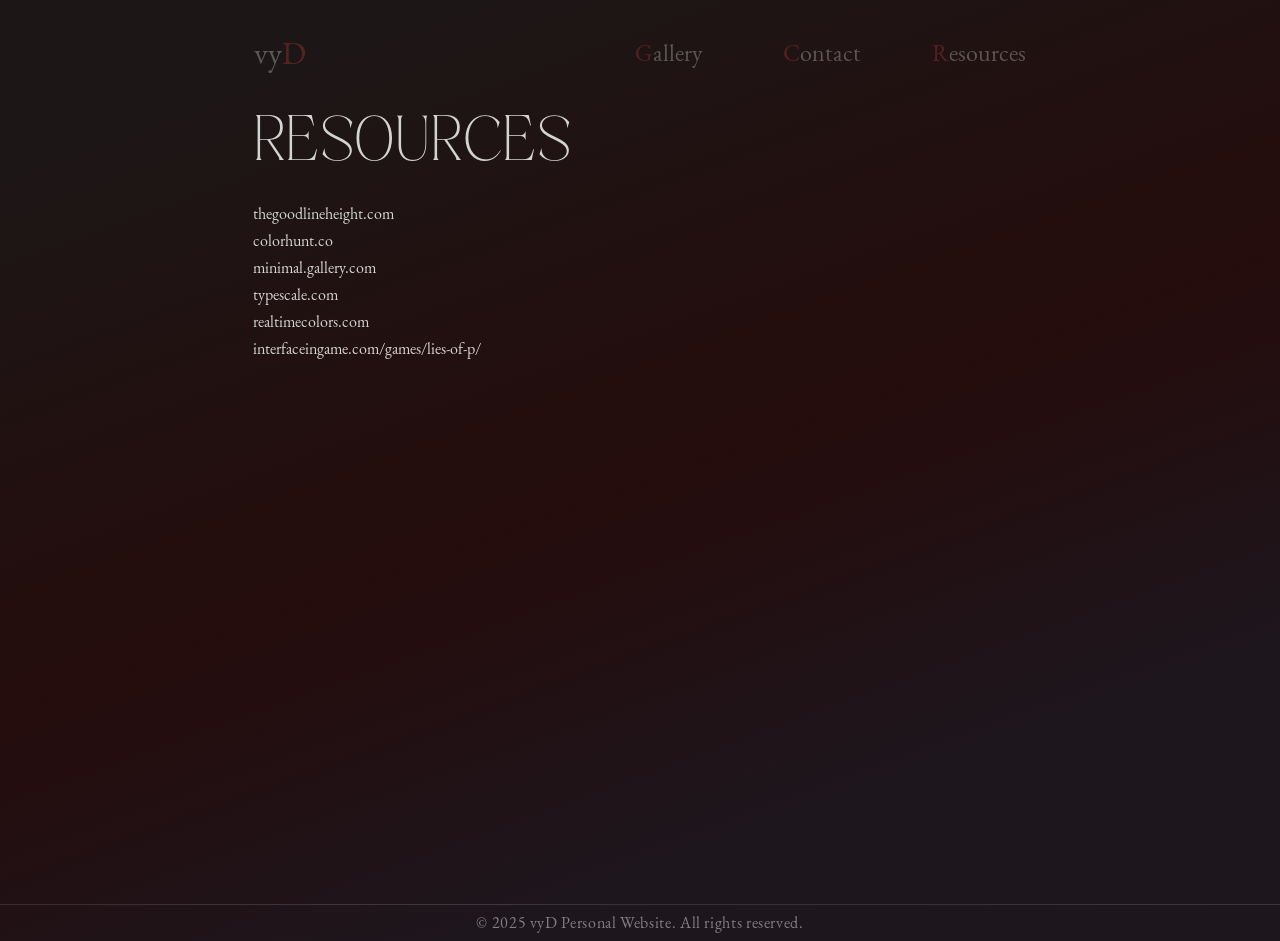
<file: home/resources.html>
<!doctype html>
<html lang="en">
  <head>
    <title>Personal Website</title>
    <link rel="stylesheet" href="style.css" />
    <meta charset="UTF-8" />
    <meta
      name="viewport"
      content="width=device-width, initial-scale=1.0, maximum-scale=1.0, user-scalable=no"
    />
  </head>
  <body>
    <header>
      <div class="navbar">
        <a href="./" class="vyd"
          >vy<span class="prm-accent">D</span>
          <span class="link-line"
            ><img
              src="assets/graphics/underline-1.svg"
              alt="Underline Graphics"
          /></span>
        </a>
        <span class="nav-links">
          <a class="nav-link" href="./#gallery"
            ><span><span class="prm-accent">G</span>allery</span
            ><span class="link-line"
              ><img
                src="assets/graphics/underline-1.svg"
                alt="Underline Graphics" /></span
          ></a>
          <a class="nav-link" href="./#contact"
            ><span><span class="prm-accent">C</span>ontact</span
            ><span class="link-line"
              ><img
                src="assets/graphics/underline-1.svg"
                alt="Underline Graphics" /></span
          ></a>

          <a class="nav-link" href="./resources.html"
            ><span><span class="prm-accent">R</span>esources</span
            ><span class="link-line"
              ><img
                src="assets/graphics/underline-1.svg"
                alt="Underline Graphics" /></span
          ></a>
        </span>
      </div>
    </header>
    <main>
      <div id="resources">
        <h2>RESOURCES</h2>
        <ul>
          <li>thegoodlineheight.com</li>
          <li>colorhunt.co</li>
          <li>minimal.gallery.com</li>
          <li>typescale.com</li>
          <li>realtimecolors.com</li>
          <li>interfaceingame.com/games/lies-of-p/</li>
        </ul>
      </div>
    </main>
    <footer>
      <div class="footer-content">
        <p>&copy; 2025 vyD Personal Website. All rights reserved.</p>
      </div>
    </footer>
    <script src="scripts/vue.js"></script>
  </body>
</html>
</file>
<file: home/style.css>
@font-face {
  font-family: "EBGaramond";
  font-style: normal;
  font-weight: 400;
  src: url("assets/fonts/EB-GaramondRegular.ttf") format("truetype");
}

@font-face {
  font-family: "EBGaramond";
  font-style: normal;
  font-weight: 600;
  src: url("assets/fonts/EB-GaramondSemiBold.ttf") format("truetype");
}

@font-face {
  font-family: "Costaline";
  font-style: normal;
  font-weight: 400;
  src: url("assets/fonts/CostalineThin.otf") format("opentype");
}

:root {
  --text: #ededed;
  --dimmed-text: #e5e5e5ea;
  --bg: #1d1616;
  --primary: #d84141;
  --secondary: #020024;
  --accent: #8d1616;
  --margin-x: 253px;
}
* {
  margin: 0;
  box-sizing: border-box;
  font-family: "EBGaramond", serif;
  font-weight: 400;
  /* border: 0.5px solid green; */
}

html {
  font-size: 16px;
}

a {
  color: var(--text);
  text-decoration: none;
}

body {
  color: var(--text);
  height: 100%;
  background: linear-gradient(160deg, #1d1616 13%, #250c0c 51%, #1d161d 79%);
}
h1,
h2,
h3,
h4 {
  font-family: "Costaline", sans-serif;
  font-weight: 400;
}

h1 {
  font-size: 5.063rem;
  line-height: 113.4px;
  letter-spacing: 0.05em;
}

h2 {
  font-size: 3.125rem;
}

h3 {
  letter-spacing: 0.05em;
  font-size: 1.775rem;
}

h4 {
  font-size: 1.5rem;
  letter-spacing: 0.05em;
}

p {
  color: var(--dimmed-text);
  font-family: "EBGaramond", serif;
  font-weight: 300;
  letter-spacing: 0.04em;
  font-size: 16px;
  line-height: 24px;
}

header {
  top: 0;
  z-index: 1000;
  position: fixed;
  display: flex;
  justify-content: center;
  transition: 0.3s ease;
  border-bottom: 1px solid transparent;
  width: 100%;
}

.navbar {
  display: flex;
  justify-content: space-between;
  align-items: center;
  height: 108px;
  margin: 0 var(--margin-x);
  width: 100%;
}

.nav-links {
  display: flex;
  justify-content: space-between;
  align-items: center;
  gap: 68px;
}

.nav-link {
  text-align: center;
  display: flex;
  flex-direction: column;
  font-size: 1.5rem;
}

.link-line {
  /* background: linear-gradient(90deg, var(--primary) 50%, var(--accent) 50%); */
  /* background-size: 200% 100%; */
  /* background-position: 100% 0; */
  display: flex;
  transition: 0.2s ease-in;
  width: 0%;
  overflow: hidden;
}

.vyd img {
  width: 50px;
}

.nav-link:hover .link-line,
.vyd:hover .link-line {
  width: 100%;
  /* background-position: 0 0; */
}

.prm-accent {
  color: var(--primary);
}

.vyd {
  font-size: 32px;
}

#resources {
  height: calc(100vh - 108px);
  margin: 0 var(--margin-x);
  margin-top: 112px;
  color: var(--dimmed-text);
  display: flex;
  flex-direction: column;
}

ul {
  display: flex;
  flex-direction: column;
  gap: 6px;
  margin: 24px 0;
  padding: 0;
  list-style: none;
}
li {
  list-style: none;
}

#hero {
  justify-content: space-between;
  margin: 0 var(--margin-x);
  display: flex;
  align-items: center;
  height: 100vh;
}

.name {
  font-family: "Costaline", sans-serif;
  font-weight: 400;
  font-size: 5.063rem;
  line-height: 113.4px;
}

.d-image {
  position: relative;
  top: 3px;
  margin-right: 0.1em;
}

.hero-introduction {
  margin: 0;
}

hr.hero-line {
  border: 1px solid var(--text);
  width: 100%;
}

.hero-sub {
  margin-top: 12px;
}

.hero-string {
  width: 400px;
  height: auto;
}

.hero-buttons {
  display: flex;
  gap: 24px;
}

.hero-button {
  margin-top: 24px;
}

.hero-button,
button {
  cursor: pointer;
  padding: 8px 24px;
  letter-spacing: 0.04em;
  background: none;
  border-radius: 50px;
  color: var(--text);
  border: 1px solid var(--text);
  font-size: 1.3rem;
  transition: 0.2s ease-in;
}

button:disabled,
button:disabled:hover {
  cursor: not-allowed;
  border: 1px solid #e5e5e58f;
  color: #e5e5e58f;
}

button:hover,
.hero-button:hover {
  transition: 0.2s ease;
  border: 1px solid var(--primary);
  color: var(--accent);
}

#about {
  align-items: center;
  position: relative;
  display: flex;
  justify-content: center;
  text-align: center;
  height: 55vh;
  margin: 0 var(--margin-x);
}

.about-string {
  position: absolute;
  top: 0;
  left: 50%;
  transform: translate(-50%, 0%);
  width: 700px;
  height: auto;
}

.about-container {
  gap: 48px;
  width: 100%;
  align-items: center;
  flex-direction: column;
  display: flex;
  justify-content: center;
}

.about-text {
  display: flex;
  justify-content: space-between;
  width: 100%;
}

.about-content {
  display: flex;
  flex-direction: column;
  gap: 3px;
}

.about-underline-1 {
  display: flex;
  align-self: center;
  height: 11.6px;
  width: auto;
}

.about-content-body {
  max-width: 353px;
}

#gallery {
  display: flex;
  justify-content: center;
  position: relative;
  height: fit-content;
  margin: 0 var(--margin-x);
}

.gallery-string {
  width: 1200px;
  position: absolute;
  height: auto;
}

.gallery-content {
  display: flex;
  flex-direction: column;
  width: 100%;
  margin: 112px 0;
}

.gallery-cont-1 {
  display: flex;
  width: 100%;
  justify-content: center;
  height: 200px;
  width: 100%;
}

.img-cont-1 img {
  position: relative;
  left: -15px;
  rotate: 10deg;
}

.img-cont-2 img {
  position: relative;
  left: 120px;
  rotate: -10deg;
}

.gallery-cont-2 {
  display: flex;
  width: 100%;
  justify-content: space-evenly;
  height: 400px;
  width: 100%;
}

.img-cont-3 img {
  position: relative;
  rotate: 5deg;
  top: 38px;
}

.img-cont-4 img {
  position: relative;
  rotate: -8deg;
  left: 50px;
  top: 130px;
}

.img-cont-5 img {
  position: relative;
  rotate: 2deg;
  left: 100px;
}

/* .gallery-cont-1 > img:nth-child(1) { */
/*   position: relative; */
/*   top: -120px; */
/*   left: 470px; */
/*   rotate: 8deg; */
/* } */
/**/
/* .gallery-cont-1 > img:nth-child(2) { */
/*   position: relative; */
/*   top: -20px; */
/*   left: 600px; */
/*   rotate: -10deg; */
/* } */

.gallery-image-1 {
}
#contact {
  display: flex;
  height: fit-content;
  justify-content: center;
  margin: 0 var(--margin-x);
}

.contact-content {
  display: flex;
  justify-content: center;
  align-items: center;
  flex-direction: column;
  width: 100%;
  gap: 48px;
  margin: 112px 0;
}

.form-container {
  display: flex;
  gap: 6px;
  flex-direction: column;
  justify-content: center;
  width: 100%;
  align-items: center;

  max-width: 800px;
}
.personal-info {
  display: flex;
  justify-content: center;
  align-items: center;
  width: 100%;
  gap: 24px;
}

input,
textarea {
  padding: 8px 12px;
  border: 1.5px solid #e5e5e58a;
  background: var(--bg);
  color: var(--text);
  resize: none;
}
input::placeholder,
textarea::placeholder {
  font-size: 1.1rem;
}

.personal-input {
  width: 100%;
  display: flex;
  gap: 6px;
  color: var(--dimmmed-text);
  flex-direction: column;
}

.personal-input input {
  width: 100%;
}

.personal-input label,
.message-input label {
  font-size: 1.5rem;
}

input[type="text"],
input[type="email"] {
  font-size: 1.1rem;
}

.message-input {
  display: flex;
  gap: 6px;
  flex-direction: column;
  width: 100%;
}

.message-input label {
}

.message-input textarea {
  font-size: 1.1rem;
  height: 150px;
}

.button-container {
  align-items: center;
  margin-top: 24px;
  width: 100%;
  display: flex;
  justify-content: space-between;
}

.button-container p {
  font-style: italic;
}

footer {
  border-top: 1px solid transparent;
  margin: 0;
  border-image: linear-gradient(
    90deg,
    #e5e5e51f 0%,
    #e5e5e52a 30%,
    #e5e5e51f 60%,
    #e5e5e52a 100%
  );
  border-image-slice: 1;
  white-space: nowrap;
}

.footer-content {
  display: flex;
  margin: 6px 0;
  justify-content: center;
}

.footer-content p {
  color: #e5e5e581;
}

@media (max-width: 1200px) {
  html {
    font-size: 14px;
  }

  .navbar {
    justify-content: space-evenly;
    flex-direction: column;
  }

  .nav-links {
    gap: 34px;
  }

  #hero {
    justify-content: center;
  }

  #about {
    height: fit-content;
  }

  .about-content {
    justify-content: center;
    align-items: center;
  }

  #gallery {
    height: fit-content;
  }

  .gallery-content {
    gap: 48px;
  }

  .gallery-content img {
    left: 0;
    top: 0;
    rotate: 0deg;
  }

  .gallery-cont-1,
  .gallery-cont-2 {
    justify-content: space-evenly;
    height: fit-content;
    flex-wrap: wrap;
  }

  # .personal-info {
    flex-direction: column;
    gap: 6px;
  }

  .about-text {
    gap: 48px;
    flex-direction: column;
  }

  .hero-text,
  .hero-sub,
  .hero-buttons {
    text-align: center;
    justify-content: center;
  }

  .hero-string,
  .about-string,
  .gallery-string {
    display: none;
  }
}

@media (max-width: 800px) {
  .navbar {
    margin: 0;
  }
  #hero {
    margin: 12px;
  }

  #about {
    margin: 12px;
  }

  #gallery {
    margin: 12px;
  }

  #contact {
    margin: 12px;
  }

  footer {
    margin: 0;
  }

  html {
    font-size: 12px;
  }
}
</file>
